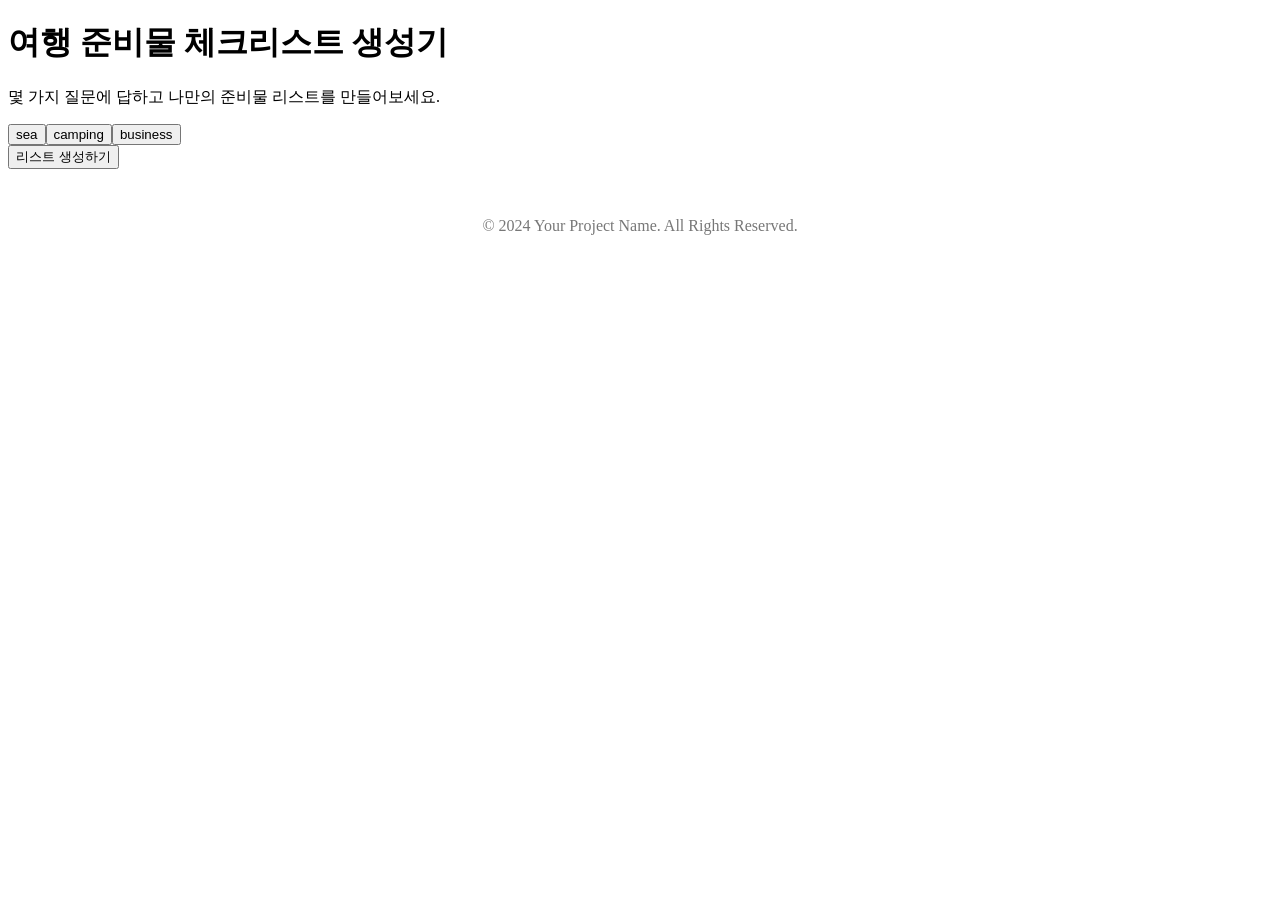
<file: index.html>
<!DOCTYPE html>
<html lang="ko">
<head>
    <meta charset="UTF-8">
    <meta name="viewport" content="width=device-width, initial-scale=1.0">
    <title>나만의 여행 준비물 체크리스트</title>
    <link rel="stylesheet" href="style.css">
</head>
<body>
    <div class="container">
        <header>
            <h1>여행 준비물 체크리스트 생성기</h1>
            <p>몇 가지 질문에 답하고 나만의 준비물 리스트를 만들어보세요.</p>
        </header>

        <main>
            <div id="options-container" class="options">
                <!-- 여행 종류 선택 버튼이 여기에 동적으로 추가됩니다. -->
            </div>

            <button id="generate-btn">리스트 생성하기</button>

            <section id="checklist-container" class="checklist">
                <!-- 생성된 체크리스트가 여기에 표시됩니다. -->
            </section>
        </main>

        <footer>
            <p>&copy; 2024 Your Project Name. All Rights Reserved.</p>
        </footer>
    </div>
    <script src="main.js"></script>
</body>
</html>
</file>
<file: style.css>
/* (이전 CSS 코드는 동일...) */

.checklist label {
    flex-grow: 1;
    cursor: pointer;
}

.checklist input[type="checkbox"]:checked + label {
    text-decoration: line-through;
    color: #95a5a6;
}

/* '안 쓸래요' 버튼 스타일 추가 */
.remove-item-btn {
    background: none;
    border: 1px solid #e74c3c; /* Red border */
    color: #e74c3c; /* Red text */
    padding: 3px 8px;
    font-size: 0.8rem;
    border-radius: 15px;
    cursor: pointer;
    margin-left: 10px;
    opacity: 0.5;
    transition: all 0.3s;
}

.checklist li:hover .remove-item-btn {
    opacity: 1; /* 리스트 항목에 마우스를 올렸을 때만 버튼이 선명하게 보이도록 */
}

.remove-item-btn:hover {
    background: #e74c3c;
    color: white;
}

footer {
    text-align: center;
    margin-top: 3rem;
    color: #777;
}
</file>
